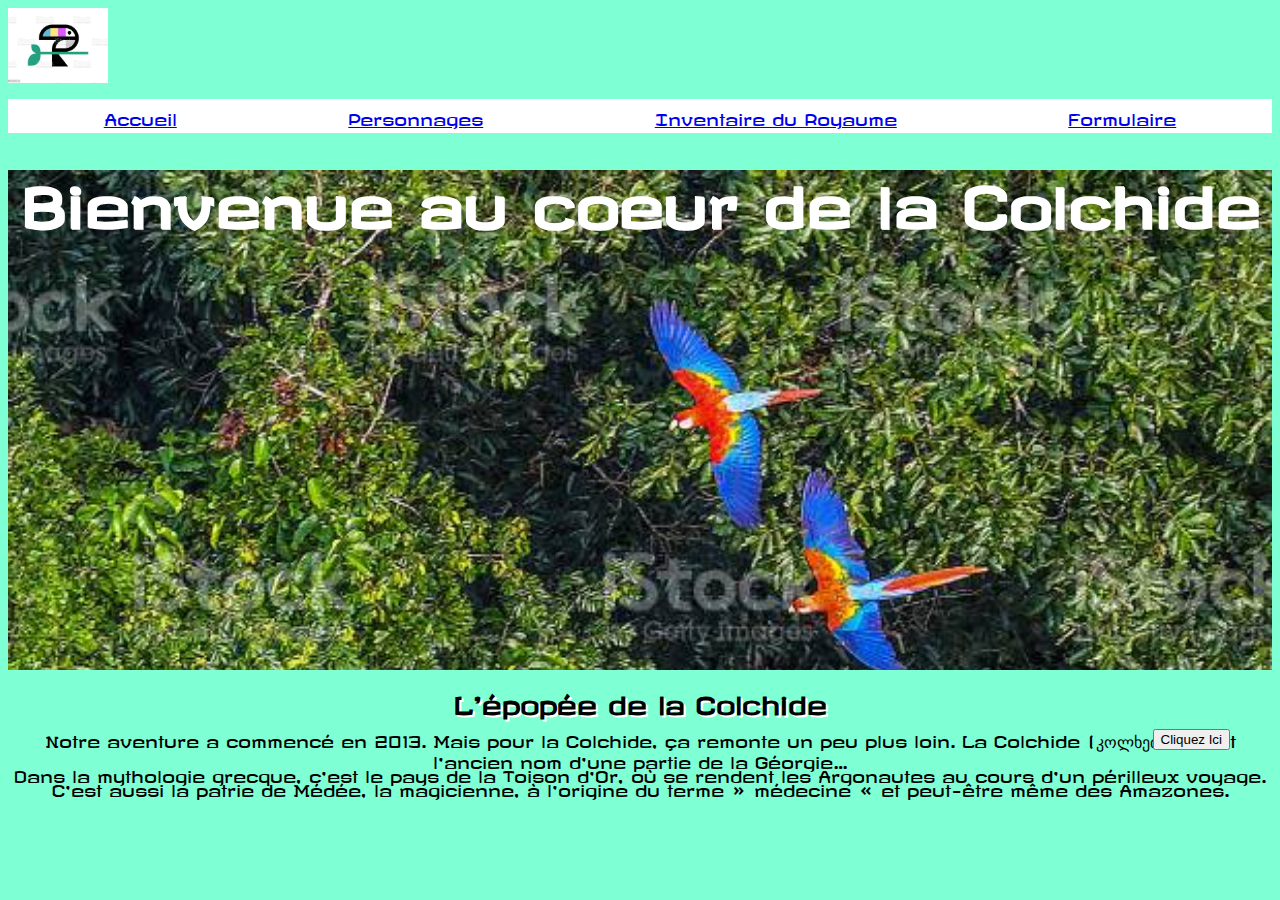
<file: index.html>
<!DOCTYPE html>
<html lang="fr">
  <head>
    <meta charset="utf-8" />
    <meta name="viewport" content="width=device-width, initial-scale=1" />
    <title>L'aventure de la Colchide</title>
    <link href="style.css" rel="stylesheet" type="text/css" />
    <link
      href="http://fonts.googleapis.com/css?family=Revalia"
      rel="stylesheet"
      type="text/css"
    />
  </head>
  <body>
    <header class="home">
      <section id="container">
        <img src="pictures/Logo.jpg" alt="Logo" class="Logo" width="100" />
        <nav class="menu">
          <ul>
            <li><a href="/index.html">Accueil</a></li>
            <li><a href="/personnages.html">Personnages</a></li>
            <li><a href="/inventory.html">Inventaire du Royaume</a></li>
            <li><a href="/contact.html">Formulaire</a></li>
          </ul>
        </nav>
      </section>
    </header>
    <section id="heroes">
      <h1>Bienvenue au coeur de la Colchide</h1>
      <div class="absolute">
        <button
          onclick="window.location.href = 'https://www.wwf.fr/espaces-prioritaires/amazonie/';"
        >
          Cliquez Ici
        </button>
      </div>
    </section>
    <section id="hitsory">
      <h2>L'épopée de la Colchide</h2>
      <p>
        Notre aventure a commencé en 2013. Mais pour la Colchide, ça remonte un
        peu plus loin. La Colchide (კოლხეთი) c’est l’ancien nom d’une partie de
        la Géorgie… <br />Dans la mythologie grecque, c’est le pays de la Toison
        d’Or, où se rendent les Argonautes au cours d’un périlleux voyage. C’est
        aussi la patrie de Médée, la magicienne, à l’origine du terme « médecine
        » et peut-être même des Amazones.
      </p>
    </section>
  </body>
</html>
</file>
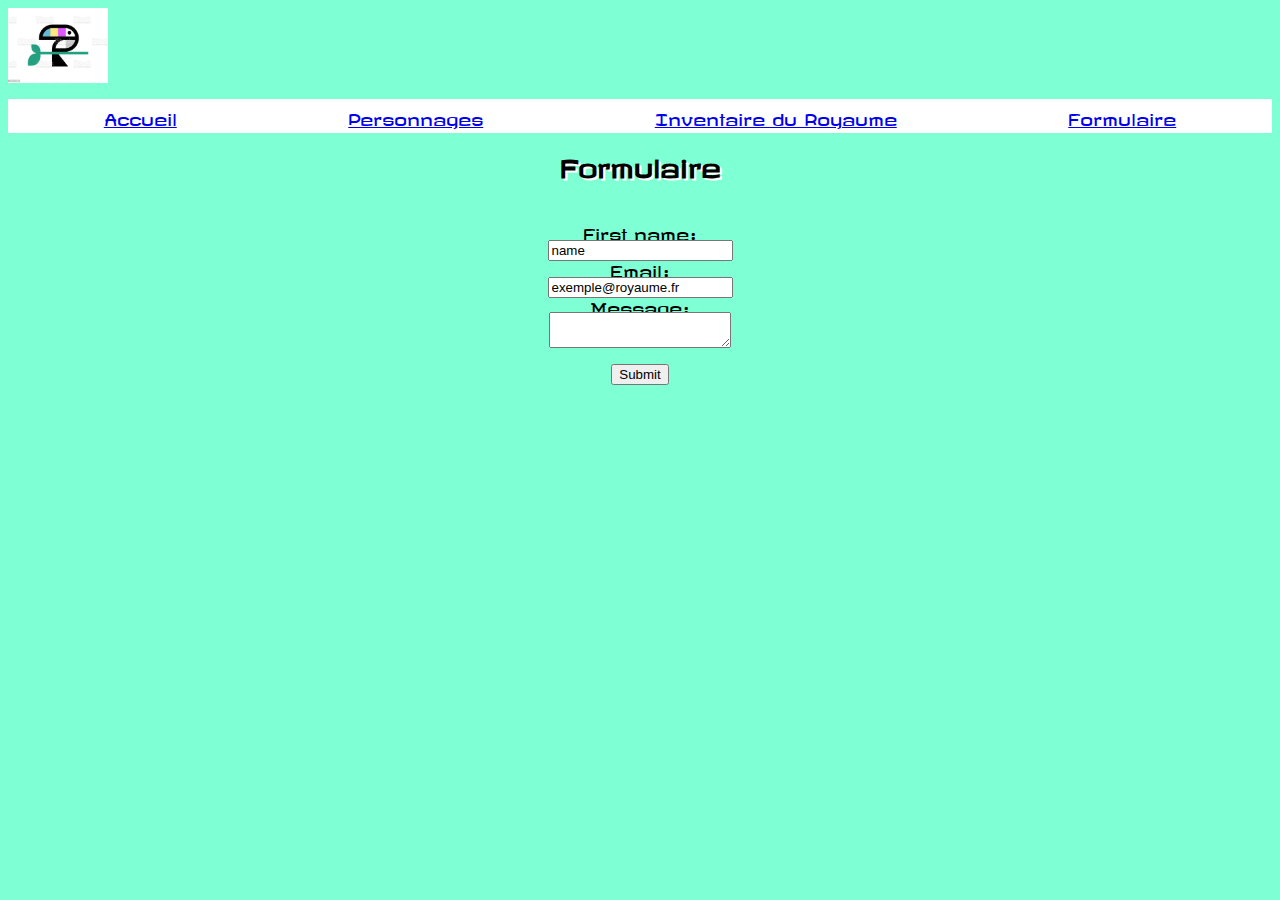
<file: contact.html>
<!DOCTYPE html>
<html lang="fr">
  <head>
    <meta charset="utf-8" />
    <meta name="viewport" content="width=device-width, initial-scale=1" />
    <title>L'aventure de la Colchide</title>
    <link href="style.css" rel="stylesheet" type="text/css" />
    <link
      href="http://fonts.googleapis.com/css?family=Revalia"
      rel="stylesheet"
      type="text/css"
    />
  </head>
  <body>
    <header>
      <img src="pictures/Logo.jpg" alt="Logo" class="Logo" width="100" />
      <nav>
        <ul>
          <li><a href="/index.html">Accueil</a></li>
          <li><a href="/personnages.html">Personnages</a></li>
          <li><a href="/inventory.html">Inventaire du Royaume</a></li>
          <li><a href="/contact.html">Formulaire</a></li>
        </ul>
      </nav>
    </header>
    <section id="contact">
      <h2>Formulaire</h2>

      <form id="contactForm">
        <label for="name">First name:</label><br />
        <input type="text" id="name" name="name" value="name" /><br />
        <label for="email">Email:</label><br />
        <input type="email" id="email" value="exemple@royaume.fr" /><br />
        <label for="message">Message:</label><br />
        <textarea id="message" name="message"></textarea>
        <br /><br />
        <input type="submit" value="Submit" />
      </form>
    </section>
    <script src="script.js"></script>
  </body>
</html>
</file>
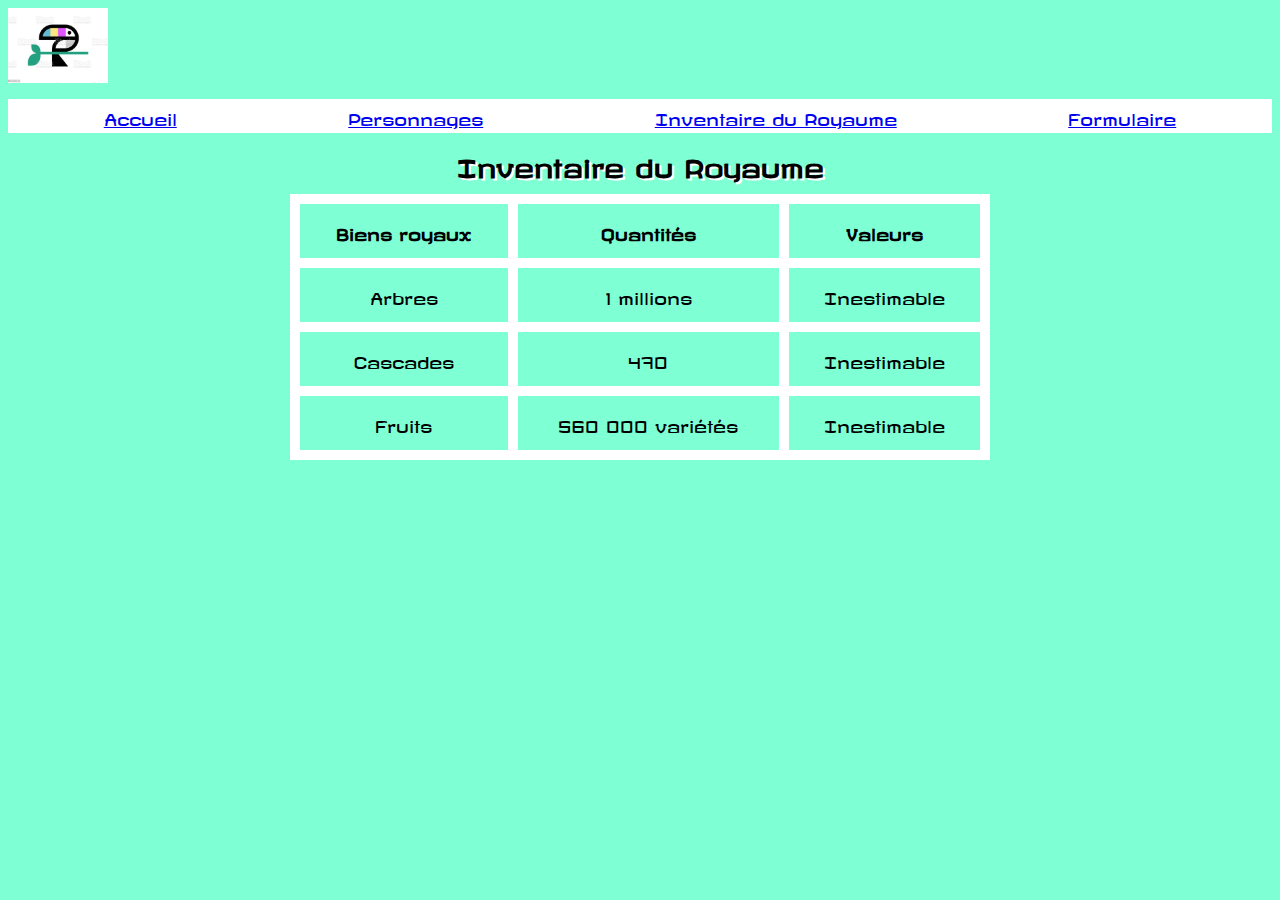
<file: inventory.html>
<!DOCTYPE html>
<html lang="fr">
  <head>
    <meta charset="utf-8" />
    <meta name="viewport" content="width=device-width, initial-scale=1" />
    <title>L'aventure de la Colchide</title>
    <link href="style.css" rel="stylesheet" type="text/css" />
    <link
      href="http://fonts.googleapis.com/css?family=Revalia"
      rel="stylesheet"
      type="text/css"
    />
  </head>
  <body>
    <header>
      <img src="pictures/Logo.jpg" alt="Logo" class="Logo" width="100" />
      <nav>
        <ul>
          <li><a href="/index.html">Accueil</a></li>
          <li><a href="/personnages.html">Personnages</a></li>
          <li><a href="/inventory.html">Inventaire du Royaume</a></li>
          <li><a href="/contact.html">Formulaire</a></li>
        </ul>
      </nav>
    </header>
    <section id="inventory">
        <h2>Inventaire du Royaume</h2>
        <table>
            <thead>
                <tr>
                    <th>Biens royaux</th>
                    <th>Quantités</th>
                    <th>Valeurs</th>
                </tr>
            </thead>
        </tbody>
        <tr>
            <td>Arbres</td>
            <td>1 millions</td>
            <td>Inestimable</td>
        </tr>
        <tr>
            <td>Cascades</td>
            <td>470</td>
            <td>Inestimable</td>
        </tr>
        <tr>
            <td>Fruits</td>
            <td>560 000 variétés</td>
            <td>Inestimable</td>
        </tr>
    </tbody>
        </table>
    </section>
  </body>
</html>
</file>
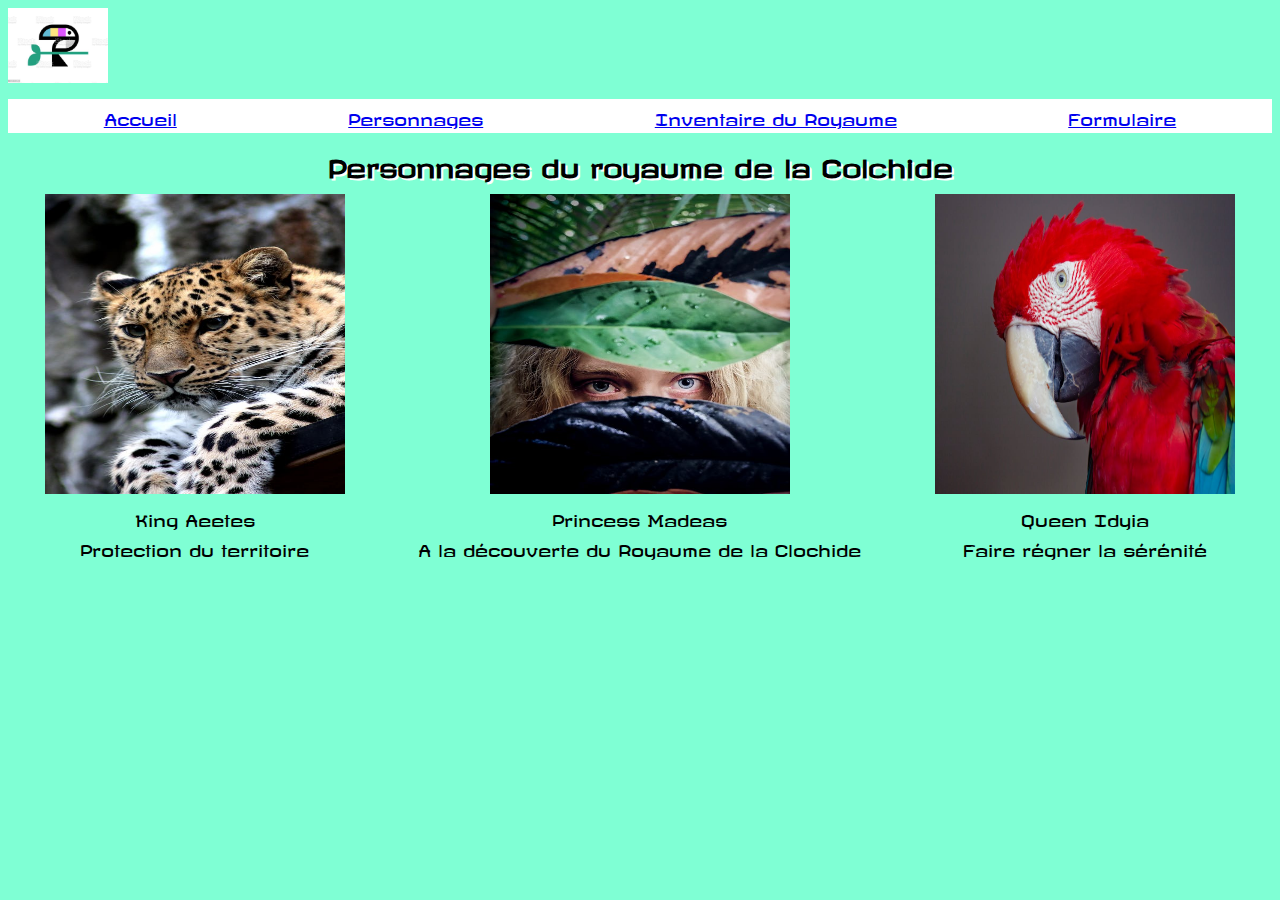
<file: personnages.html>
<!DOCTYPE html>
<html lang="fr">
  <head>
    <meta charset="utf-8" />
    <meta name="viewport" content="width=device-width, initial-scale=1" />
    <title>L'aventure de la Colchide</title>
    <link href="style.css" rel="stylesheet" type="text/css" />
    <link
      href="http://fonts.googleapis.com/css?family=Revalia"
      rel="stylesheet"
      type="text/css"
    />
  </head>
  <body>
    <header>
      <img src="pictures/Logo.jpg" alt="Logo" class="Logo" width="100" />
      <nav>
        <ul>
          <li><a href="/index.html">Accueil</a></li>
          <li><a href="/personnages.html">Personnages</a></li>
          <li><a href="/inventory.html">Inventaire du Royaume</a></li>
          <li><a href="/contact.html">Formulaire</a></li>
        </ul>
      </nav>
    </header>
    <section id="pictures">
      <h2>Personnages du royaume de la Colchide</h2>
      <div class="flex-container">
        <div class="rotate">
          <img
            src="pictures/roi.jpeg"
            alt="King Aeetes"
            width="300"
            height="300"
          />
          <p>King Aeetes</p>
          <p>Protection du territoire</p>
        </div>
        <div class="rotate">
          <img
            src="pictures/princesse.jpeg"
            alt="Princess Madeas"
            width="300"
            height="300"
          />
          <p>Princess Madeas</p>
          <p>A la découverte du Royaume de la Clochide</p>
        </div>
        <div class="rotate">
          <img
            src="pictures/reine.jpeg"
            alt="Queen Idyia"
            width="300"
            height="300"
          />
          <p>Queen Idyia</p>
          <p>Faire régner la sérénité</p>
        </div>
      </div>
    </section>
  </body>
</html>
</file>
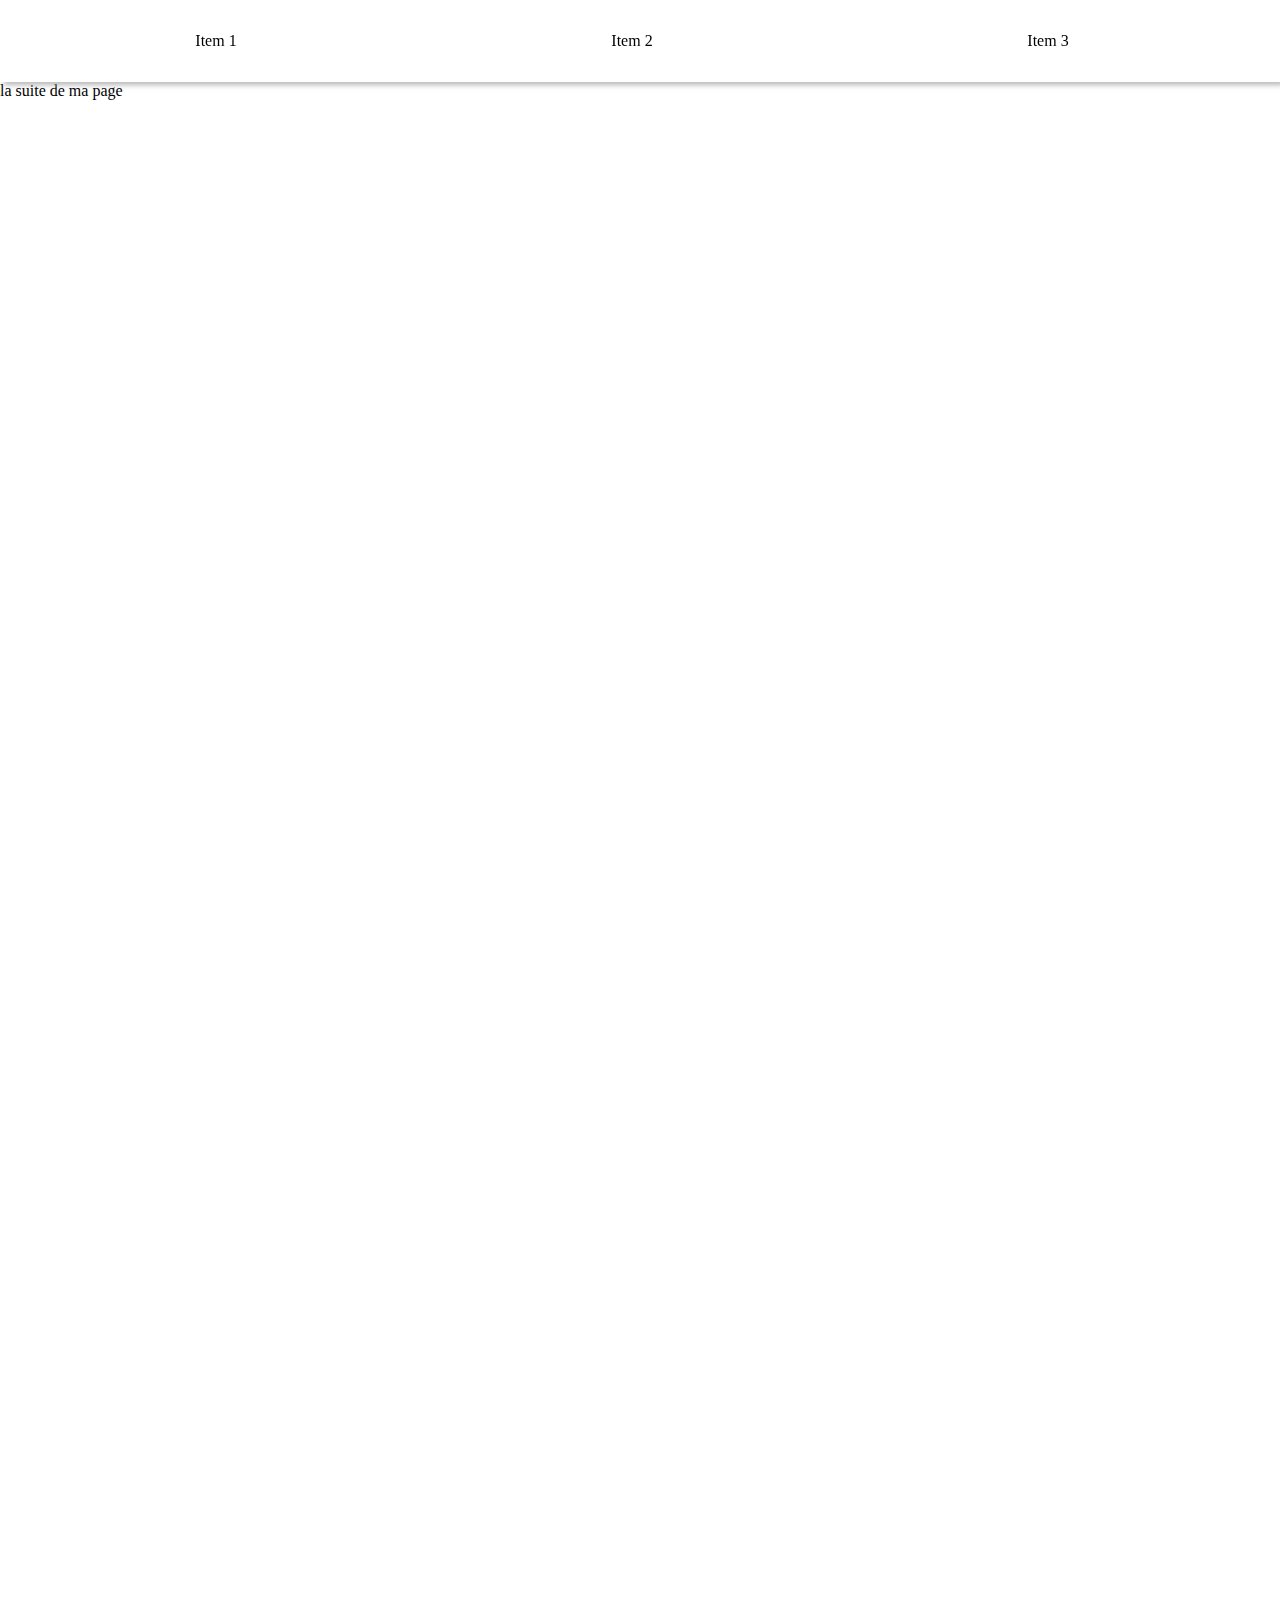
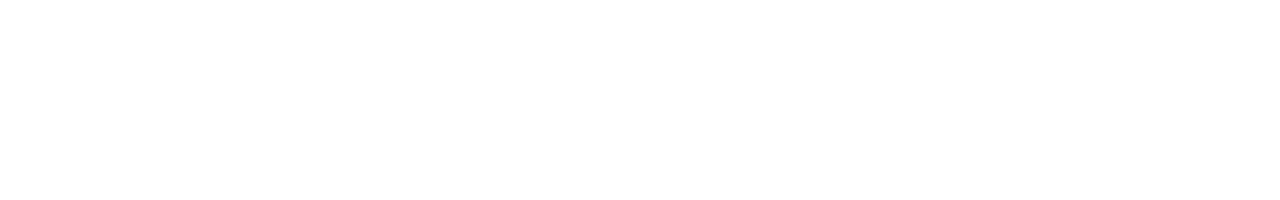
<file: sticky.html>
<!DOCTYPE html>
<html lang="en">
  <head>
    <meta charset="UTF-8" />
    <meta http-equiv="X-UA-Compatible" content="IE=edge" />
    <meta name="viewport" content="width=device-width, initial-scale=1.0" />
    <title>Sticky</title>
    <style>
      body {
        margin: 0;
        min-height: 200vh;
      }

      ul {
        display: flex;
        justify-content: space-around;
        padding: 0;
      }

      li {
        list-style-type: none;
        margin-right: 1rem;
      }

      .sticky {
        display: block;
        top: 0;
        position: sticky;
        padding: 1rem;
        box-shadow: 4px 3px 5px 0px rgba(161, 161, 161, 0.75);
        background-color: #fff;
      }
    </style>
  </head>
  <body>
    <header class="sticky">
      <nav>
        <ul>
          <li>Item 1</li>
          <li>Item 2</li>
          <li>Item 3</li>
        </ul>
      </nav>
    </header>
    <div>la suite de ma page</div>
  </body>
</html>
</file>
<file: style.css>
#heroes{
    height: 500px;
    width: auto;
    background-image: url("pictures/photo\ presentation.jpg");
    background-size: cover;
}

.container{
    position: relative;
    height: 10px;
}

.absolute{
    position: absolute;
    bottom: 150px;
    right: 50px;
}

body{
    background-color: aquamarine;
    font-family:"Revalia", Arial;
}

header{
    text-align: left;
}

ul{
    background: white;
    display: flex;
    justify-content: space-around;
    padding: 10px;
}

ul li{
    list-style: none;
}

h1{
    font-size: 55px;
    color: white;
    text-shadow: 1px 1px white;
    text-align: center;
}

h2{
    text-align: center;
    justify-content: center;
}

p{
    text-align: center;
}

.flex-container{
    display: flex;
    justify-content: space-around;
    text-align: center;
}

table{
    margin:0 auto;
    width: 700px;
    padding-top: 20px;
    text-align: center;
    justify-content: center;
    border-collapse: collapse;
}

h2{
    text-shadow: 2px 2px white;
}

td{
    border: 30px solid white;
}

th,td{
border: 10px solid white;
padding: 20px;
}

form{
    margin: 0 auto;
    width: 300px;
    padding-top: 30px;
    text-align: center;
    justify-content: center;
}

.rotate img {
    -webkit-transition:all 0.5s ease;
    transition: transform 3.5s ease;
}

.rotate:hover img {
    -webkit-transform: rotate(-15deg);
    transform: rotate(-15deg);
}

@media screen and (max-width:768px){
    ul{
    flex-direction: column;
    }
    #heroes{
        display: none;
    }
    .flex-container{
        /*flex-direction: column;*/
        flex-wrap: wrap;
    }
    .flex-container .rotate {
        width: 100%;
        height:auto;
    }
    body{
        background-color: pink;
    }
}
</file>
